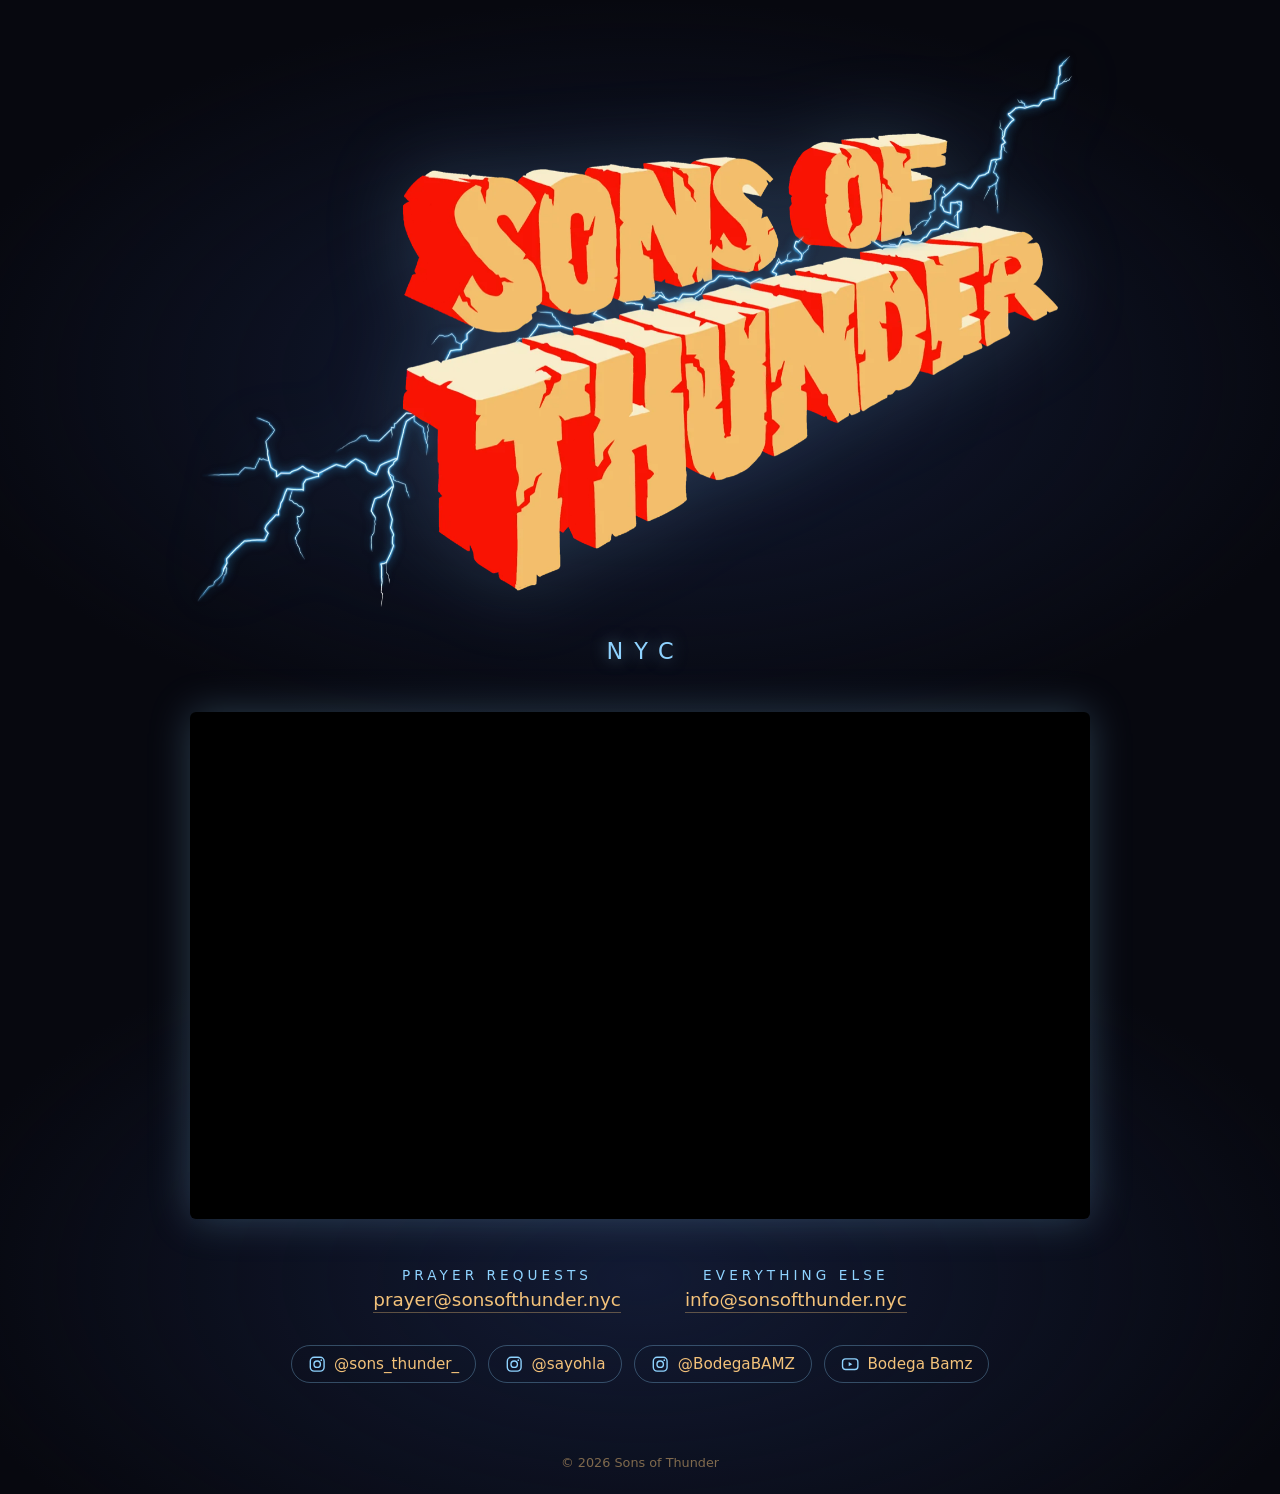
<file: index.html>
<!doctype html>
<html lang="en">
<head>
  <meta charset="utf-8">
  <meta name="viewport" content="width=device-width, initial-scale=1">
  <title>Sons of Thunder · NYC</title>
  <meta name="description" content="Sons of Thunder — NYC.">
  <meta name="theme-color" content="#07080f">

  <meta property="og:title" content="Sons of Thunder">
  <meta property="og:description" content="Sons of Thunder — NYC.">
  <meta property="og:image" content="https://sonsofthunder.nyc/assets/logo.png">
  <meta property="og:url" content="https://sonsofthunder.nyc/">
  <meta name="twitter:card" content="summary_large_image">

  <link rel="icon" href="/assets/apple-touch-icon.png">
  <link rel="apple-touch-icon" href="/assets/apple-touch-icon.png">
  <link rel="stylesheet" href="/assets/style.css">
</head>
<body>
  <div class="flash" aria-hidden="true"></div>

  <main>
    <h1>
      <picture>
        <source srcset="/assets/logo.webp" type="image/webp">
        <img src="/assets/logo.png" width="1600" height="1007" alt="Sons of Thunder">
      </picture>
    </h1>
    <p class="place">NYC</p>

    <div class="video">
      <iframe src="https://www.youtube-nocookie.com/embed/grQ4RHnJHNs"
              title="Are You Forrest Gump?"
              loading="lazy"
              allow="accelerometer; autoplay; clipboard-write; encrypted-media; gyroscope; picture-in-picture; web-share"
              referrerpolicy="strict-origin-when-cross-origin"
              allowfullscreen></iframe>
    </div>

    <ul class="contact">
      <li>
        <span>Prayer requests</span>
        <a href="mailto:prayer@sonsofthunder.nyc">prayer@sonsofthunder.nyc</a>
      </li>
      <li>
        <span>Everything else</span>
        <a href="mailto:info@sonsofthunder.nyc">info@sonsofthunder.nyc</a>
      </li>
    </ul>

    <ul class="social">
      <li>
        <a href="https://www.instagram.com/sons_thunder_/" target="_blank" rel="noopener">
          <svg viewBox="0 0 24 24" aria-hidden="true"><rect x="3" y="3" width="18" height="18" rx="5"/><circle cx="12" cy="12" r="4.2"/><circle cx="17.3" cy="6.7" r="1.1" class="dot"/></svg>
          @sons_thunder_
        </a>
      </li>
      <li>
        <a href="https://www.instagram.com/sayohla/" target="_blank" rel="noopener">
          <svg viewBox="0 0 24 24" aria-hidden="true"><rect x="3" y="3" width="18" height="18" rx="5"/><circle cx="12" cy="12" r="4.2"/><circle cx="17.3" cy="6.7" r="1.1" class="dot"/></svg>
          @sayohla
        </a>
      </li>
      <li>
        <a href="https://www.instagram.com/BodegaBAMZ/" target="_blank" rel="noopener">
          <svg viewBox="0 0 24 24" aria-hidden="true"><rect x="3" y="3" width="18" height="18" rx="5"/><circle cx="12" cy="12" r="4.2"/><circle cx="17.3" cy="6.7" r="1.1" class="dot"/></svg>
          @BodegaBAMZ
        </a>
      </li>
      <li>
        <a href="https://www.youtube.com/@omanteka" target="_blank" rel="noopener">
          <svg viewBox="0 0 24 24" aria-hidden="true"><rect x="2" y="5" width="20" height="14" rx="4"/><path d="M10 9.2v5.6l4.8-2.8z" class="dot"/></svg>
          Bodega Bamz
        </a>
      </li>
    </ul>
  </main>

  <footer>
    <p>&copy; <span id="year">2026</span> Sons of Thunder</p>
  </footer>

  <script>document.getElementById('year').textContent = new Date().getFullYear();</script>
</body>
</html>
</file>
<file: assets/style.css>
:root {
  --night: #07080f;
  --storm: #121a33;
  --bolt: #8fd3ff;
  --sand: #f3c27a;
  --fire: #f2200c;
}

* { box-sizing: border-box; }

html, body { height: 100%; }

body {
  margin: 0;
  display: flex;
  flex-direction: column;
  min-height: 100vh;
  min-height: 100dvh;
  padding: 0 1.25rem;
  background:
    radial-gradient(ellipse 80% 60% at 50% 42%, var(--storm) 0%, transparent 70%),
    var(--night);
  color: var(--sand);
  font-family: "Impact", "Haettenschweiler", "Arial Narrow Bold", system-ui, sans-serif;
  overflow-x: hidden;
}

main {
  flex: 1;
  display: flex;
  flex-direction: column;
  align-items: center;
  justify-content: center;
  gap: 1.5rem;
  padding-block: 3rem;
}

h1 { margin: 0; line-height: 0; }

h1 img {
  display: block;
  width: min(92vw, 900px);
  height: auto;
  filter: drop-shadow(0 0 2.5rem rgba(143, 211, 255, 0.18));
  animation: rumble 9s infinite;
}

.place {
  margin: 0;
  font-size: clamp(1rem, 2.4vw, 1.4rem);
  letter-spacing: 0.5em;
  margin-right: -0.5em; /* balance trailing letter-spacing */
  text-transform: uppercase;
  color: var(--bolt);
  text-shadow: 0 0 1rem rgba(143, 211, 255, 0.5);
}

.video {
  width: min(92vw, 900px);
  aspect-ratio: 16 / 9;
  margin-top: 1.5rem;
  border-radius: 6px;
  overflow: hidden;
  background: #000;
  box-shadow: 0 0 2.5rem rgba(143, 211, 255, 0.25);
}
.video iframe {
  display: block;
  width: 100%;
  height: 100%;
  border: 0;
}

.contact {
  list-style: none;
  margin: 1.5rem 0 0;
  padding: 0;
  display: flex;
  flex-wrap: wrap;
  justify-content: center;
  gap: 1.5rem 4rem;
  text-align: center;
}
.contact li {
  display: flex;
  flex-direction: column;
  gap: 0.4rem;
}
.contact span {
  font-size: 0.85rem;
  letter-spacing: 0.3em;
  text-transform: uppercase;
  color: var(--bolt);
}
.contact a {
  font-family: system-ui, sans-serif;
  font-size: clamp(1rem, 2.2vw, 1.15rem);
  color: var(--sand);
  text-decoration: none;
  border-bottom: 1px solid rgba(243, 194, 122, 0.35);
  padding-bottom: 2px;
  overflow-wrap: anywhere;
}
.contact a:hover,
.contact a:focus-visible {
  color: #fff;
  border-bottom-color: var(--bolt);
  text-shadow: 0 0 0.8rem rgba(143, 211, 255, 0.6);
}

.social {
  list-style: none;
  margin: 0.5rem 0 0;
  padding: 0;
  display: flex;
  flex-wrap: wrap;
  justify-content: center;
  gap: 0.75rem;
}
.social a {
  display: inline-flex;
  align-items: center;
  gap: 0.5rem;
  padding: 0.55rem 1rem;
  border: 1px solid rgba(143, 211, 255, 0.3);
  border-radius: 999px;
  font-family: system-ui, sans-serif;
  font-size: 0.95rem;
  color: var(--sand);
  text-decoration: none;
  transition: border-color 0.15s, box-shadow 0.15s, color 0.15s;
}
.social svg {
  width: 1.15rem;
  height: 1.15rem;
  fill: none;
  stroke: var(--bolt);
  stroke-width: 1.8;
}
.social svg .dot { fill: var(--bolt); stroke: none; }
.social a:hover,
.social a:focus-visible {
  color: #fff;
  border-color: var(--bolt);
  box-shadow: 0 0 1rem rgba(143, 211, 255, 0.35);
}

footer {
  padding-block: 1.5rem;
  text-align: center;
  font-family: system-ui, sans-serif;
  font-size: 0.8rem;
  color: rgba(243, 194, 122, 0.5);
}
footer p { margin: 0; }

/* Occasional lightning flash across the whole sky */
.flash {
  position: fixed;
  inset: 0;
  pointer-events: none;
  background: radial-gradient(ellipse at 70% 20%, rgba(190, 230, 255, 0.35), transparent 60%);
  opacity: 0;
  animation: flash 9s infinite;
}

@keyframes flash {
  0%, 88%, 100% { opacity: 0; }
  89%           { opacity: 1; }
  90%           { opacity: 0.2; }
  91.5%         { opacity: 0.9; }
  94%           { opacity: 0; }
}

@keyframes rumble {
  0%, 89%, 100% { transform: translate(0, 0); filter: drop-shadow(0 0 2.5rem rgba(143, 211, 255, 0.18)); }
  89.5%         { transform: translate(-3px, 1px); filter: drop-shadow(0 0 3rem rgba(143, 211, 255, 0.7)); }
  90.5%         { transform: translate(3px, -1px); }
  91.5%         { transform: translate(-2px, 0); filter: drop-shadow(0 0 3rem rgba(143, 211, 255, 0.6)); }
  93%           { transform: translate(0, 0); }
}

@media (prefers-reduced-motion: reduce) {
  .flash, h1 img { animation: none; }
}
</file>
